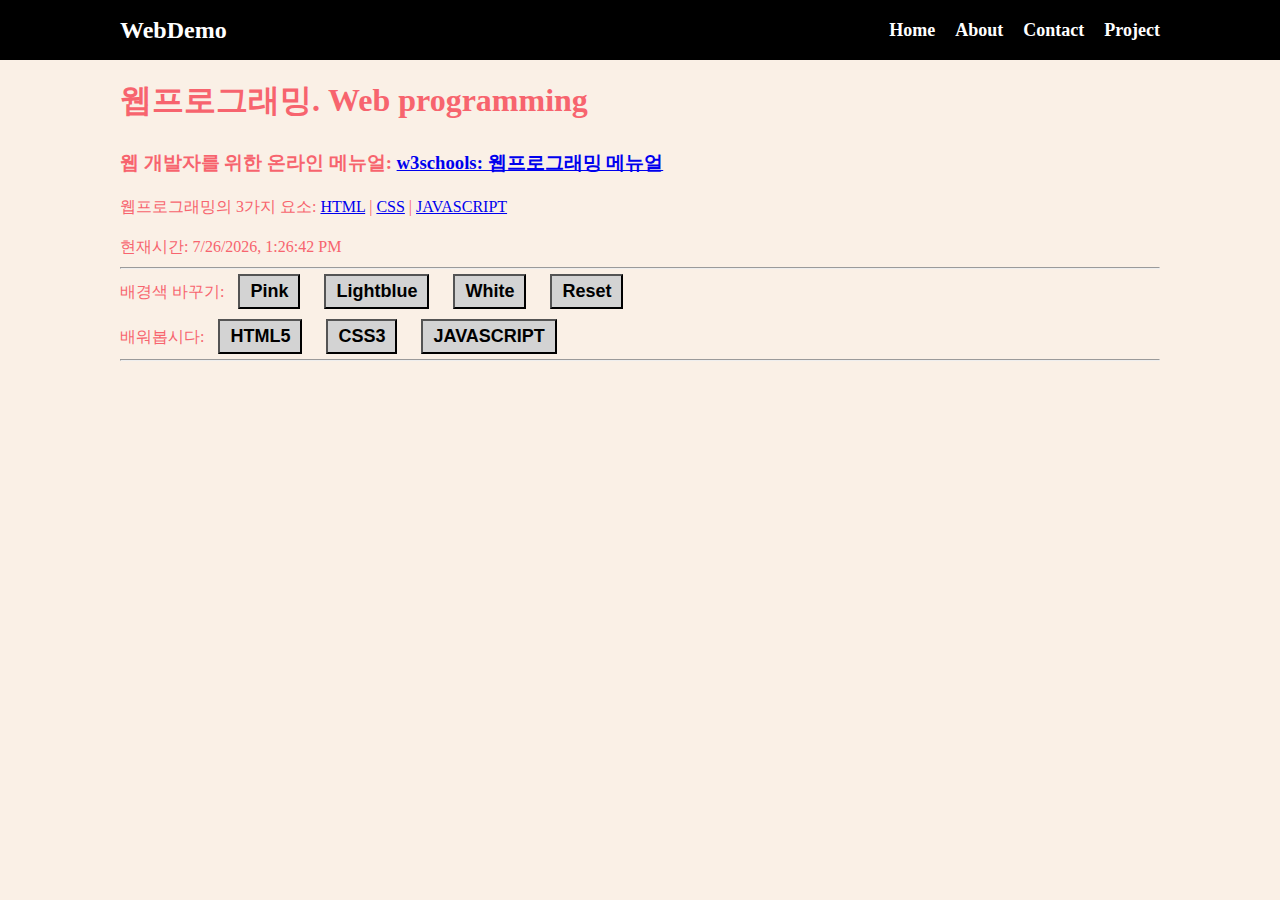
<file: index.html>
<!DOCTYPE html>
<html lang="en">
  <head>
    <meta charset="UTF-8" />
    <meta http-equiv="X-UA-Compatible" content="IE=edge" />
    <meta name="viewport" content="width=device-width, initial-scale=1.0" />
    <title>웹프로그래밍 데모 | 홈</title>
    <link rel="stylesheet" href="style.css" />
  </head>
  <body>
    <!-- 메뉴영역 -->
    <nav class="navbar">
      <div class="container">
        <div class="logo">WebDemo</div>
        <ul class="nav">
          <li>
            <a href="index.html">Home</a>
          </li>
          <li>
            <a href="about.html">About</a>
          </li>
          <li>
            <a href="contact.html">Contact</a>
          </li>
          <li>
            <a href="project.html">Project</a>
          </li>
        </ul>
      </div>
    </nav>

    <!-- 메인 섹션 -->
    <section class="main">
      <div class="container">
        <h1>웹프로그래밍. Web programming</h1>

        <h3>
          웹 개발자를 위한 온라인 메뉴얼:
          <a href="https://www.w3schools.com/"
            >w3schools: 웹프로그래밍 메뉴얼
          </a>
        </h3>

        <p>
          웹프로그래밍의 3가지 요소:
          <a href="https://www.w3schools.com/html/default.asp">HTML</a> |
          <a href="https://www.w3schools.com/css/default.asp">CSS</a> |
          <a href="https://www.w3schools.com/js/default.asp">JAVASCRIPT</a>
        </p>

        <p>현재시간: <span id="time"></span></p>

        <hr />

        <p>
          배경색 바꾸기:
          <button onclick="pink()">Pink</button>
          <button onclick="lightblue()">Lightblue</button>
          <button onclick="White()">White</button>
          <button onclick="reset()">Reset</button>
        </p>

        <p>
          배워봅시다:
          <button onmouseover="showhtml()">HTML5</button>
          <button onmouseover="showcss()">CSS3</button>
          <button onmouseover="showjs()">JAVASCRIPT</button>
        </p>

        <hr />
        <br />
        <div>
          <img id="fig" height="200px" />
          <p id="desc"></p>
        </div>
      </div>
    </section>

    <script src="main.js"></script>
  </body>
</html>
</file>
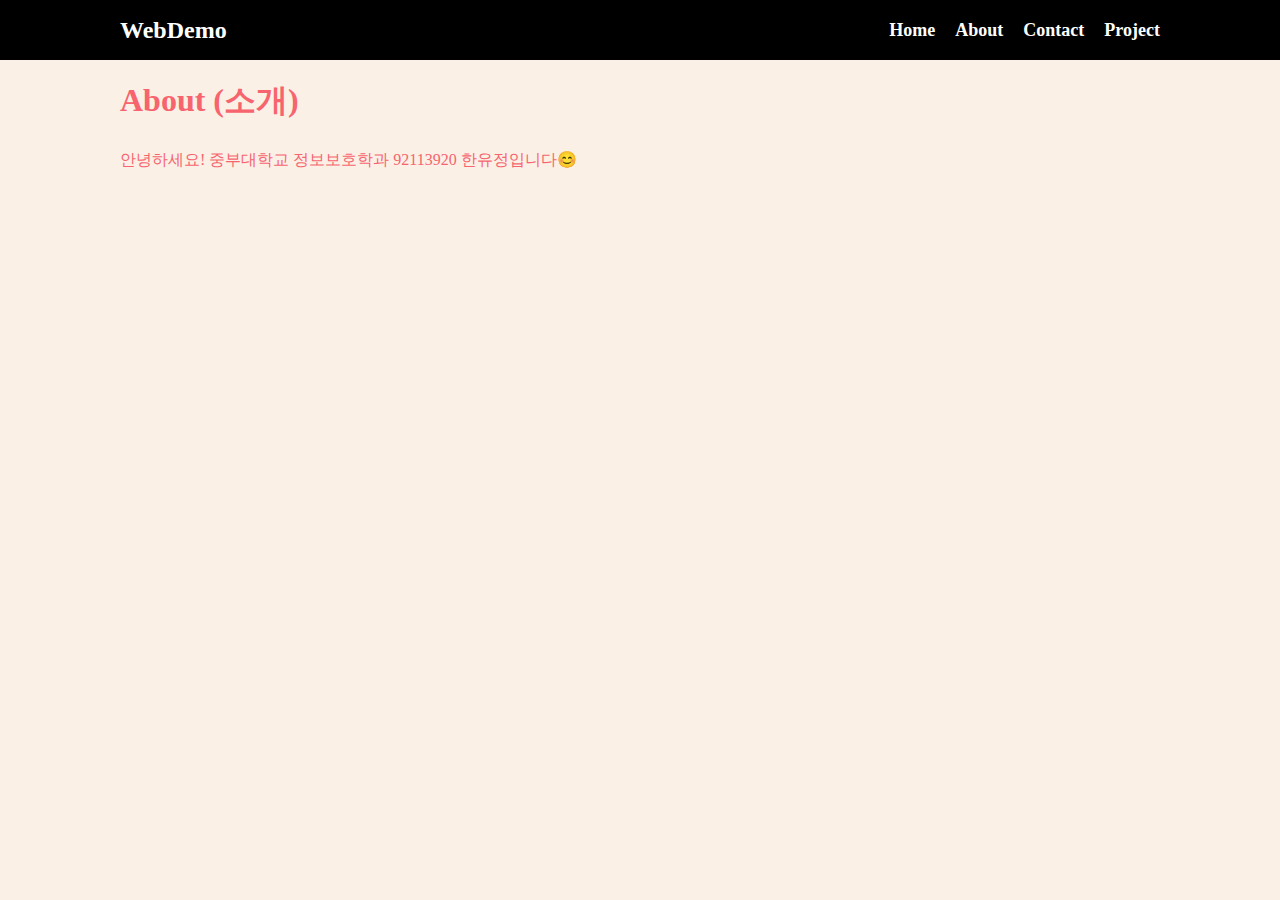
<file: about.html>
<!DOCTYPE html>
<html lang="en">
  <head>
    <meta charset="UTF-8" />
    <meta http-equiv="X-UA-Compatible" content="IE=edge" />
    <meta name="viewport" content="width=device-width, initial-scale=1.0" />
    <title>웹프로그래밍 데모 | 소개</title>
    <link rel="stylesheet" href="style.css" />
  </head>
  <body>
    <!-- 메뉴영역 -->
    <nav class="navbar">
      <div class="container">
        <div class="logo">WebDemo</div>
        <ul class="nav">
          <li>
            <a href="index.html">Home</a>
          </li>
          <li>
            <a href="about.html">About</a>
          </li>
          <li>
            <a href="contact.html">Contact</a>
          </li>
          <li>
            <a href="project.html">Project</a>
          </li>
        </ul>
      </div>
    </nav>

    <!-- 메인 섹션 -->
    <section class="main">
      <div class="container">
        <h1>About (소개)</h1>

        <p>안녕하세요! 중부대학교 정보보호학과 92113920 한유정입니다😊</p>

        
  </body>
</html>
</file>
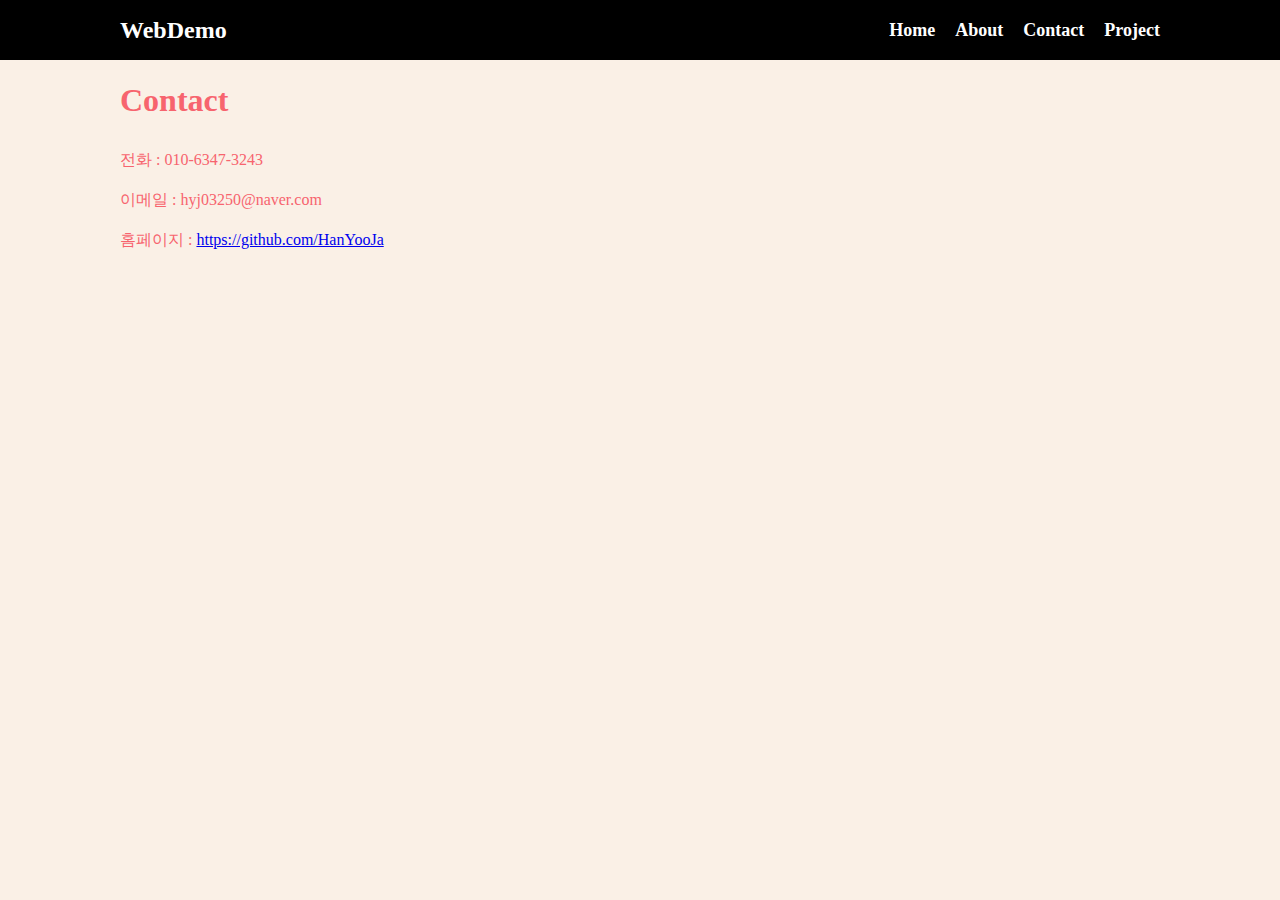
<file: contact.html>
<!DOCTYPE html>
<html lang="en">
  <head>
    <meta charset="UTF-8" />
    <meta http-equiv="X-UA-Compatible" content="IE=edge" />
    <meta name="viewport" content="width=device-width, initial-scale=1.0" />
    <title>웹프로그래밍 데모 | 연락처</title>
    <link rel="stylesheet" href="style.css" />
  </head>
  <body>
    <!-- 메뉴영역 -->
    <nav class="navbar">
      <div class="container">
        <div class="logo">WebDemo</div>
        <ul class="nav">
          <li>
            <a href="index.html">Home</a>
          </li>
          <li>
            <a href="about.html">About</a>
          </li>
          <li>
            <a href="contact.html">Contact</a>
          </li>
          <li>
            <a href="project.html">Project</a>
          </li>
        </ul>
      </div>
    </nav>

    <!-- 메인 섹션 -->
    <section class="main">
      <div class="container">
        <h1>Contact</h1>

        <p>전화 : 010-6347-3243</p>
        <p>이메일 : hyj03250@naver.com</p>
        <p>
          홈페이지 :
          <a href="https://github.com/HanYooJa">https://github.com/HanYooJa</a>
        </p>

        
  </body>
</html>
</file>
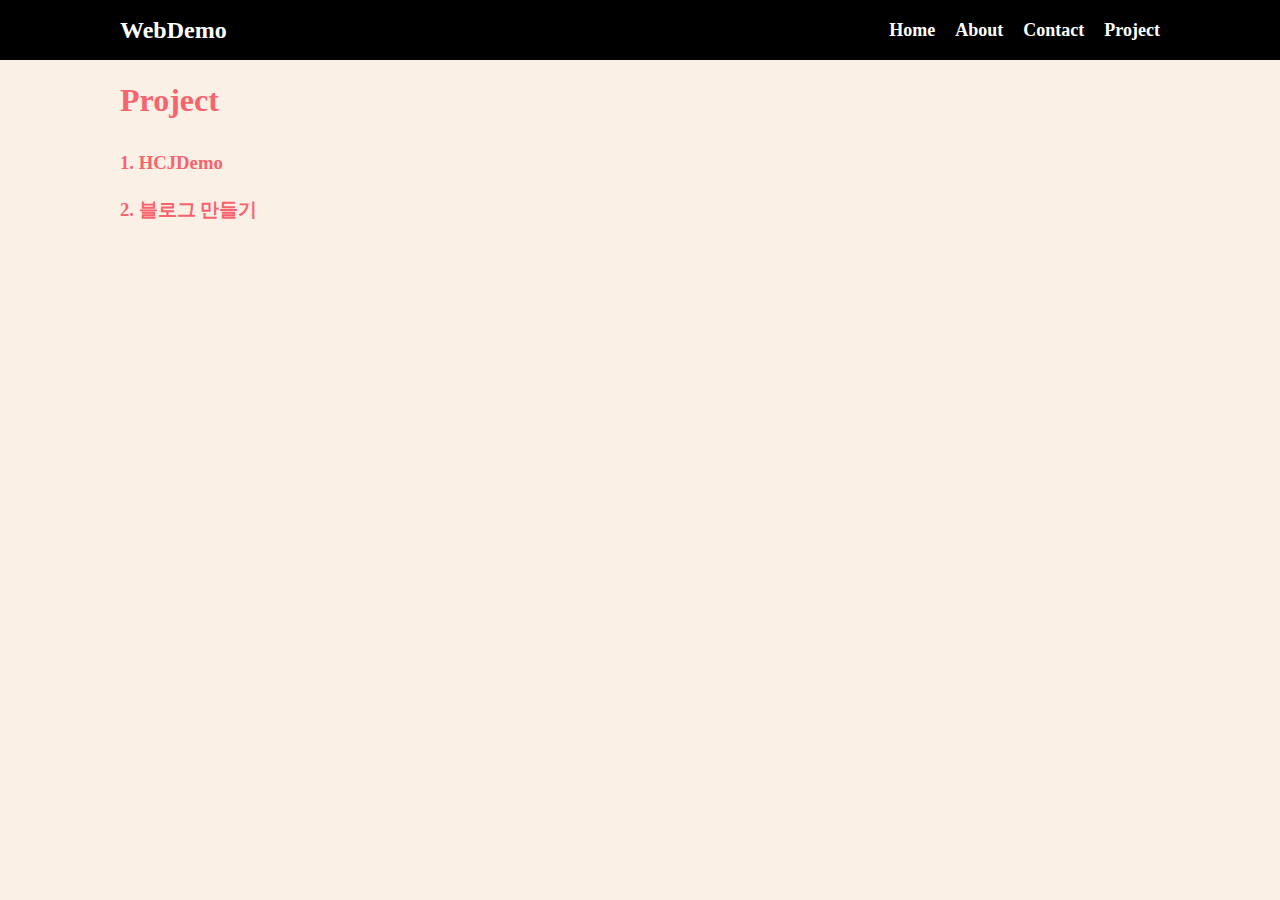
<file: project.html>
<!DOCTYPE html>
<html lang="en">
  <head>
    <meta charset="UTF-8" />
    <meta http-equiv="X-UA-Compatible" content="IE=edge" />
    <meta name="viewport" content="width=device-width, initial-scale=1.0" />
    <title>웹프로그래밍 데모 | 프로젝트</title>
    <link rel="stylesheet" href="style.css" />
  </head>
  <body>
    <!-- 메뉴영역 -->
    <nav class="navbar">
      <div class="container">
        <div class="logo">WebDemo</div>
        <ul class="nav">
          <li>
            <a href="index.html">Home</a>
          </li>
          <li>
            <a href="about.html">About</a>
          </li>
          <li>
            <a href="contact.html">Contact</a>
          </li>
          <li>
            <a href="project.html">Project</a>
          </li>
        </ul>
      </div>
    </nav>

    <!-- 메인 섹션 -->
    <section class="main">
      <div class="container">
        <h1>Project</h1>

        <h3>1. HCJDemo</h3>
        <h3>2. 블로그 만들기</h3>

        
  </body>
</html>
</file>
<file: style.css>
* {
  box-sizing: border-box;
  padding: 0;
  margin: 0;
}

body {
  font-size: 16px;
  line-height: 1.5;
  color: #333;
  background: linen;
}

ul {
  list-style-type: none;
}

.container {
  max-width: 1100px;
  margin: 0 auto;
  padding: 0 30px;
}

.main {
  color: rgb(247, 100, 110);
  line-height: 2.5;
}

.navbar {
  background-color: black;
  color: #fff;
  height: 60px;
}

.navbar .container {
  display: flex;
  flex-direction: row;
  justify-content: space-between;
  align-items: center;
  height: 100%;
}

.navbar ul {
  display: flex;
  flex-direction: row;
}

.navbar ul li {
  margin-left: 20px;
}

.navbar .logo {
  font-size: x-large;
  font-weight: bold;
}

.navbar a {
  color: #fff;
  text-decoration: none;
  font-size: 18px;
  font-weight: bold;
}

.navbar a:hover {
  border-bottom: 2px #fff solid;
  color: #ddd;
}

button {
  padding: 5px 10px;
  margin: 5px 10px;
  font-size: large;
  font-weight: bold;
  background-color: lightgrey;
  /* border-radius: 10px;
  border-width: 0px; */
}

button:hover {
  color: red;
  background-color: yellow;
}
</file>
